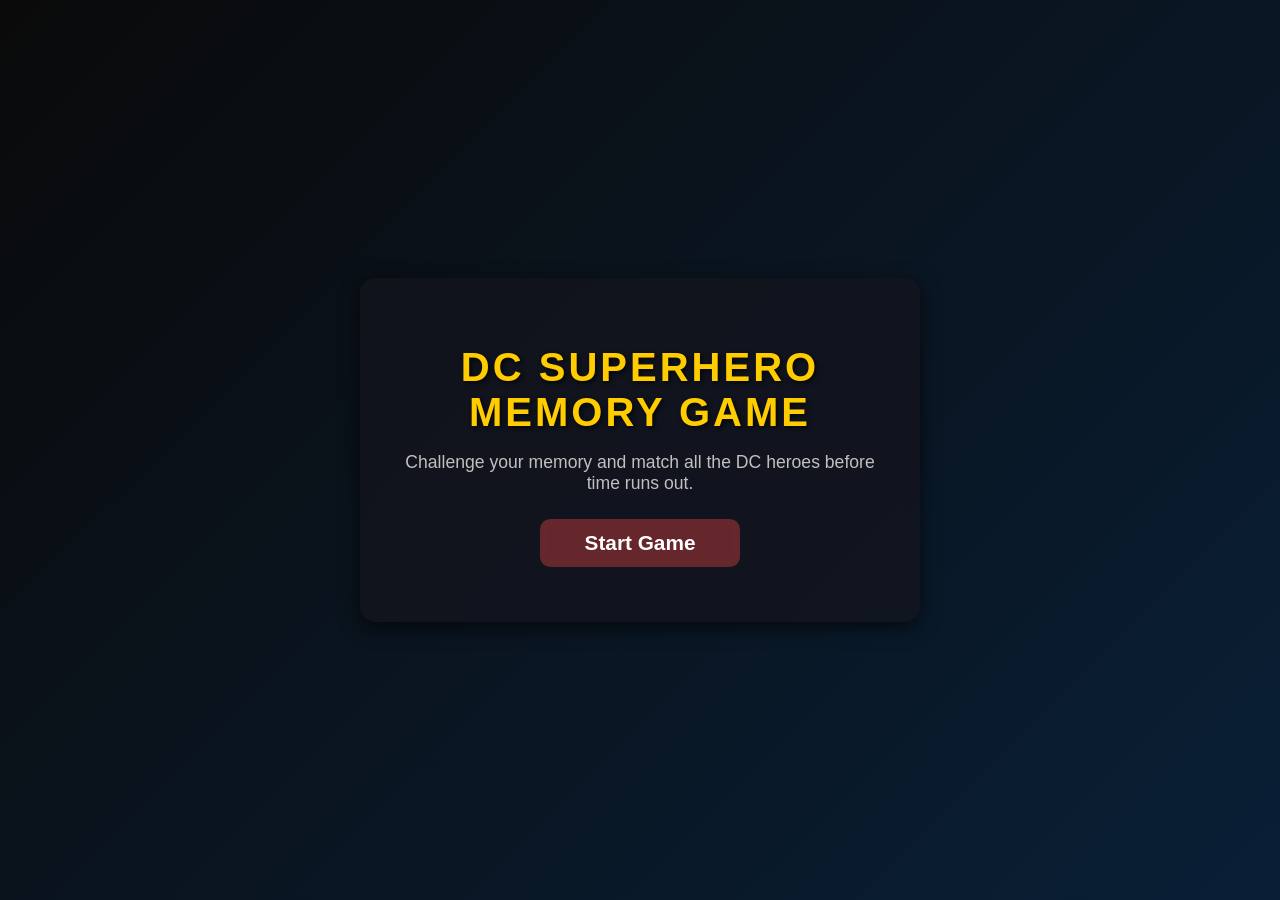
<file: index.html>
<!DOCTYPE html>
<html lang="en">
<head>
  <meta charset="UTF-8">
  <meta name="viewport" content="width=device-width, initial-scale=1.0">
  <title>DC Superhero Memory Game</title>
  <link rel="stylesheet" href="style.css">
  <style>
    body {
      background: linear-gradient(135deg, #0a0a0a, #091f36); /* subtle dark background */
      color: #e0e0e0;
      font-family: 'Roboto', sans-serif;
      display: flex;
      justify-content: center;
      align-items: center;
      height: 100vh;
      margin: 0;
      text-align: center;
    }

    .container {
      background: rgba(20, 20, 30, 0.75); /* modest semi-transparent panel */
      padding: 40px 30px;
      border-radius: 15px;
      backdrop-filter: blur(6px);
      box-shadow: 0 6px 20px rgba(0, 0, 0, 0.6);
      max-width: 500px;
    }

    h1 {
      font-size: 2.5em;
      color: #ffcc00; /* DC yellow */
      text-shadow: 2px 2px 5px rgba(0,0,0,0.7);
      margin-bottom: 15px;
    }

    p {
      font-size: 1.1em;
      margin-bottom: 25px;
      color: #c0c0c0;
    }

    .start-btn {
      border-radius: 10px;
      background: rgba(158, 54, 58, 0.6); /* modest red */
      color: #fff;
      font-weight: bold;
      border: none;
      cursor: pointer;
      font-size: 1.3em;
      padding: 12px 30px;
      transition: all 0.3s ease-in-out;
      backdrop-filter: blur(4px);
    }

    .start-btn:hover {
      background: rgba(255, 204, 0, 0.8); /* subtle yellow hover */
      color: #000;
      transform: scale(1.03);
    }
  </style>
</head>
<body>
  <div class="container">
    <h1>DC Superhero Memory Game</h1>
    <p>Challenge your memory and match all the DC heroes before time runs out.</p>
    <button class="start-btn" onclick="startGame()">Start Game</button>
  </div>

  <script>
    function startGame() {
      window.location.href = "game.html";
    }
  </script>
</body>
</html>
</file>
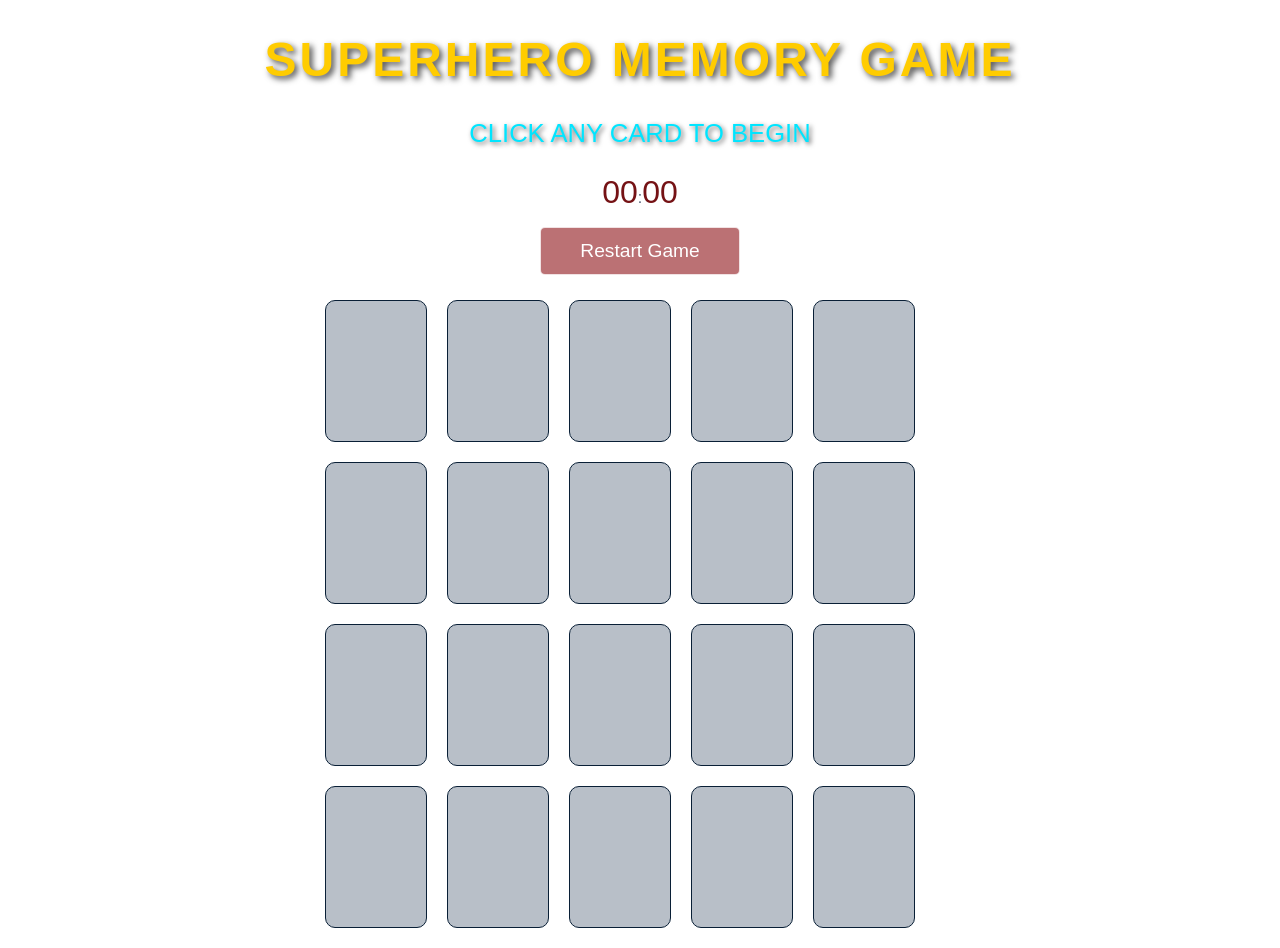
<file: game.html>
<!DOCTYPE html>
<html lang="en">
<head>
    <meta charset="UTF-8">
    <title>Superhero Memory Game</title>
    <link rel="stylesheet" href="style.css">
</head>
<body>
    <div class="wrapper">
        <h1>Superhero Memory Game</h1>
        <h3>Click any card to begin</h3>
        <p><span id="seconds">00</span>:<span id="tens">00</span></p>
        <p id="text"></p>
        <button id="restart">Restart Game</button>
        <div id="container"></div>
    </div>
    <script src="script.js"></script>
</body>
</html>
</file>
<file: style.css>
body {
    background-image: url('https://i.pinimg.com/1200x/56/09/c6/5609c626263d0e056a53e650346c034a.jpg');
    background-size: cover;
    background-repeat: round;
    font-family: "HelveticaNeue-Light", "Helvetica Neue Light", "Helvetica Neue", Helvetica, Arial, sans-serif;
    height: 100%;
    color: #4f5f76;
    text-align: center;
}

h1 {
    font-family: 'Roboto', sans-serif;
    font-weight: 900;
    font-size: 3em;
    text-transform: uppercase;
    color: #ffcc00; /* Bold comic yellow */
    text-shadow: 3px 3px 6px rgba(0,0,0,0.7);
    letter-spacing: 3px;
}

h3 {
    font-family: 'Roboto', sans-serif;
    font-weight: 400;
    font-size: 1.6em;
    text-transform: uppercase;
    color: #00e5ff; /* Cyan glow */
    text-shadow: 2px 2px 5px rgba(0,0,0,0.6);
}

#seconds, #tens {
    font-size: 2em;
    color: #751215;
}

button {
    border-radius: 5px;
    background: #0f2862;
    color: #fff;
    border: solid 1px #751215;
    cursor: pointer;
    font-size: 1.2em;
    padding: 12px 20px;
    width: 200px;
    margin: 15px auto;
    outline: none;
    display: block;
    transition: all 0.4s ease-in-out;
}

button:hover {
    background: #9e363a;
    border: solid 1px #9e363a;
    color: #fff;
}

/* Game container */
#container {
    width: 650px;
    margin: 10px auto;
}

#container:after {
    content: "";
    display: table;
    clear: both;
}

[data-view="card"] {
    transform: rotateY(180deg);
    width: 100px;
    height: 140px;
    border: solid 1px #091f36;
    border-radius: 10px;
    float: left;
    margin: 10px;
    cursor: pointer;

    /* Transparent frosted look */
    background: rgba(79, 95, 118, 0.4);
    backdrop-filter: blur(5px);
    transition: all 0.3s ease-in-out;
}

.flipped {
    transition: 0.6s;
    transform-style: preserve-3d;
    position: relative;
    transform: rotateY(0deg);
}

.reverse {
    transition: 0.6s;
    transform-style: preserve-3d;
    position: relative;
    transform: rotateY(180deg);
}

.correct {
    opacity: 0.5;
    cursor: default;
    transform-style: preserve-3d;
    position: relative;
    transform: rotateY(0deg);
}

#restart {
    border-radius: 5px;
    background: rgba(158, 54, 58, 0.7); /* Redline with 70% opacity */
    color: #fff;
    border: solid 1px rgba(255, 255, 255, 0.8);
    cursor: pointer;
    font-size: 1.2em;
    padding: 12px 20px;
    width: 200px;
    margin: 15px auto;
    display: block;
    transition: all 0.4s ease-in-out;

    /* Frosted glass effect */
    backdrop-filter: blur(6px);
}

#restart:hover {
    background: rgba(255, 204, 0, 0.8); /* yellow hover with transparency */
    color: #000;
    border: solid 1px rgba(0, 0, 0, 0.8);
}


/* --- Superhero Cards --- */
.correct[data-item="cat-woman"], .flipped[data-item="cat-woman"] {
    background: url("https://i.pinimg.com/736x/2a/95/40/2a95403767cd5b1008b09989e9f8c330.jpg") center/cover no-repeat;
}
.correct[data-item="bat-man"], .flipped[data-item="bat-man"] {
    background: url("https://i.pinimg.com/1200x/9e/87/a0/9e87a099e6e933648fa5121d162f7388.jpg") center/cover no-repeat;
}
.correct[data-item="beast-boy"], .flipped[data-item="beast-boy"] {
    background: url("https://i.pinimg.com/1200x/51/0c/a6/510ca669dd857fcbde267a3d9c731b43.jpg") center/cover no-repeat;
}
.correct[data-item="raven"], .flipped[data-item="raven"] {
    background: url("https://i.pinimg.com/1200x/d7/5a/f7/d75af77de40f6660e6e41414b5b131ed.jpg") center/cover no-repeat;
}
.correct[data-item="ww"], .flipped[data-item="ww"] {
    background: url("https://i.pinimg.com/736x/6b/c0/45/6bc045361a6fc0308cf910919e3f27e2.jpg") center/cover no-repeat;
}
.correct[data-item="cyborg"], .flipped[data-item="cyborg"] {
    background: url("https://i.pinimg.com/736x/5d/b6/30/5db6301ec2b7b38fa057f216cdf90de1.jpg") center/cover no-repeat;
}
.correct[data-item="robin"], .flipped[data-item="robin"] {
    background: url("https://i.redd.it/y80z7lpmpjdd1.jpeg") center/cover no-repeat;
}
.correct[data-item="super-man"], .flipped[data-item="super-man"] {
    background: url("https://static.posters.cz/image/750/21029.jpg") center/cover no-repeat;
}
.correct[data-item="aqua-man"], .flipped[data-item="aqua-man"] {
    background: url("https://images-na.ssl-images-amazon.com/images/S/compressed.photo.goodreads.com/books/1338176106i/604304.jpg") center/cover no-repeat;
}
.correct[data-item="flash"], .flipped[data-item="flash"] {
    background: url("https://static.dc.com/dc/files/default_images/Char_Thumb_Flash_20190116_5c3fcaaa18f023.90325986.jpg?w=160") center/cover no-repeat;
}
</file>
